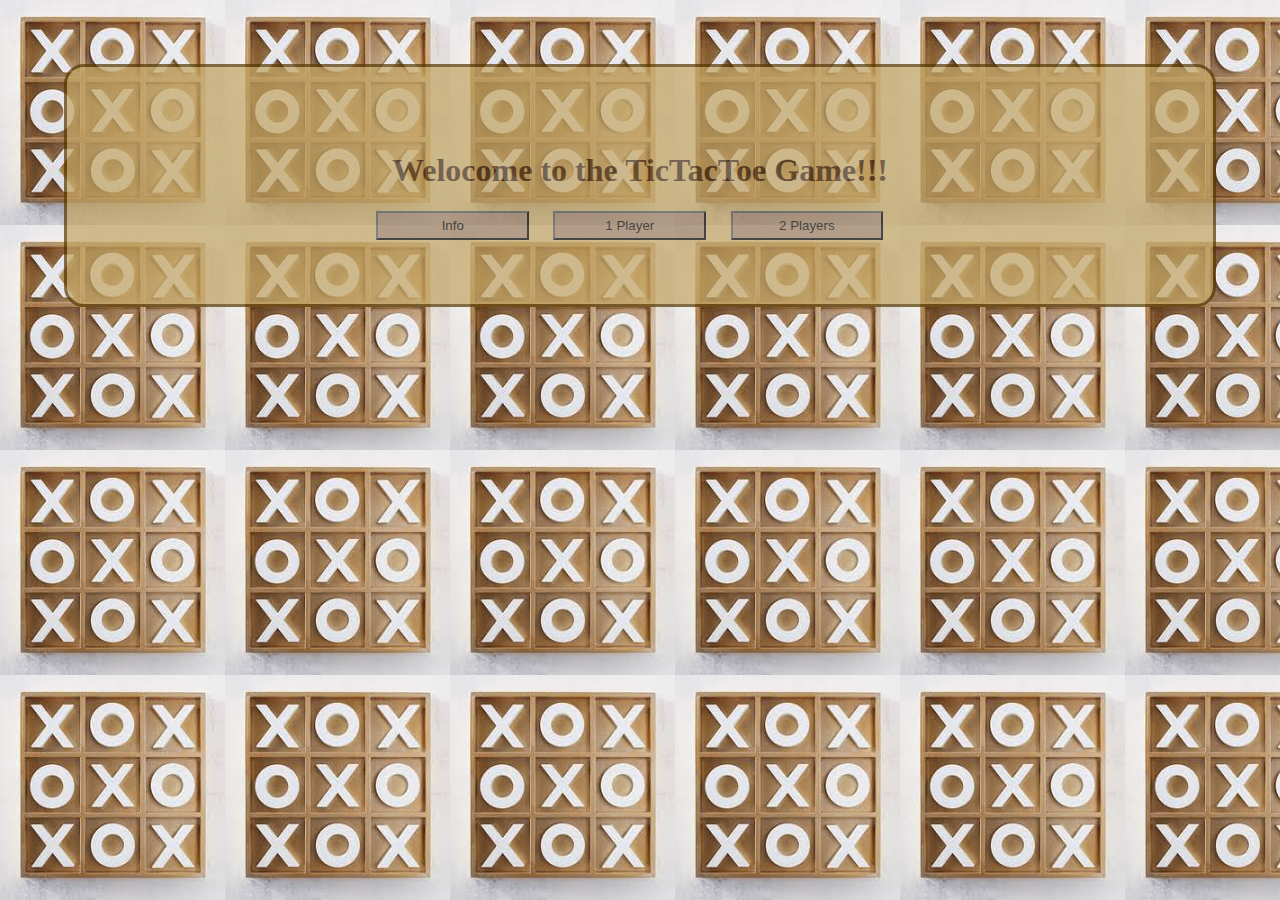
<file: CentralPage/index.html>
<!DOCTYPE html>
<html>
    <head>
        <meta charset="utf-8">
        <title>Tic Tac Toe</title>
        <link rel="stylesheet"  href="ComputerStyle.css">
        <!--<link rel="stylesheet" media="screen and (max-width: 700px), screen and (max-height: 400px) " href="PhoneStyle.css">-->
        <script src="Actions.js"></script>
    </head>
    <body>
       
        <main>
            <section id="menu" onmouseenter="" onmouseleave="">
                <h1>Welocome to the TicTacToe Game!!!</h1>
                <button id="info" onmouseenter="markButton('info');" onmouseleave="normalButton('info');" onclick="printInfo();">Info</button>
                <button id="player" onmouseenter="markButton('player');" onmouseleave="normalButton('player');" onclick="window.location.href='../OnePlayer/Page.html'">1 Player</button>
                <button id="players" onmouseenter="markButton('players');" onmouseleave="normalButton('players');" onclick="window.location.href='../TwoPlayers/Page.html'">2 Players</button>
            </section>
            <section id="infoPanel">
                <h3 id="infoTitle">Info</h3>
                <p>
                    Το παιχνίδι TicTacToe ή τρίλιζα, αποτελεί
                    ένα απλό,<br> αλλά ταυτόχρονα διασκεδαστικό παιχνίδι.
                    Αποτελείται από <br>ένα πίνακα 9 πλαισίων και διαστάσεων 
                    3χ3 , όπου στόχος του<br> κάθε παίκτη είναι να συμπληρώσει
                    μαι σειρά, στύλη ή διαγώνιο<br> με το ίδιο σχήμα. Συμμετέχουν
                    2 παίκτες και ο καθένας μπορεί<br> να έχει είτε τους κύκλους,
                    είτε τα Χ. 
                </p>
                <button id="specialButton" onmouseenter="markButton('specialButton');" onmouseleave="normalButton('specialButton');" onclick="closeInfo();">Επιστροφή</button>
            </section>
        </main>
    </body>
    
</html>
</file>
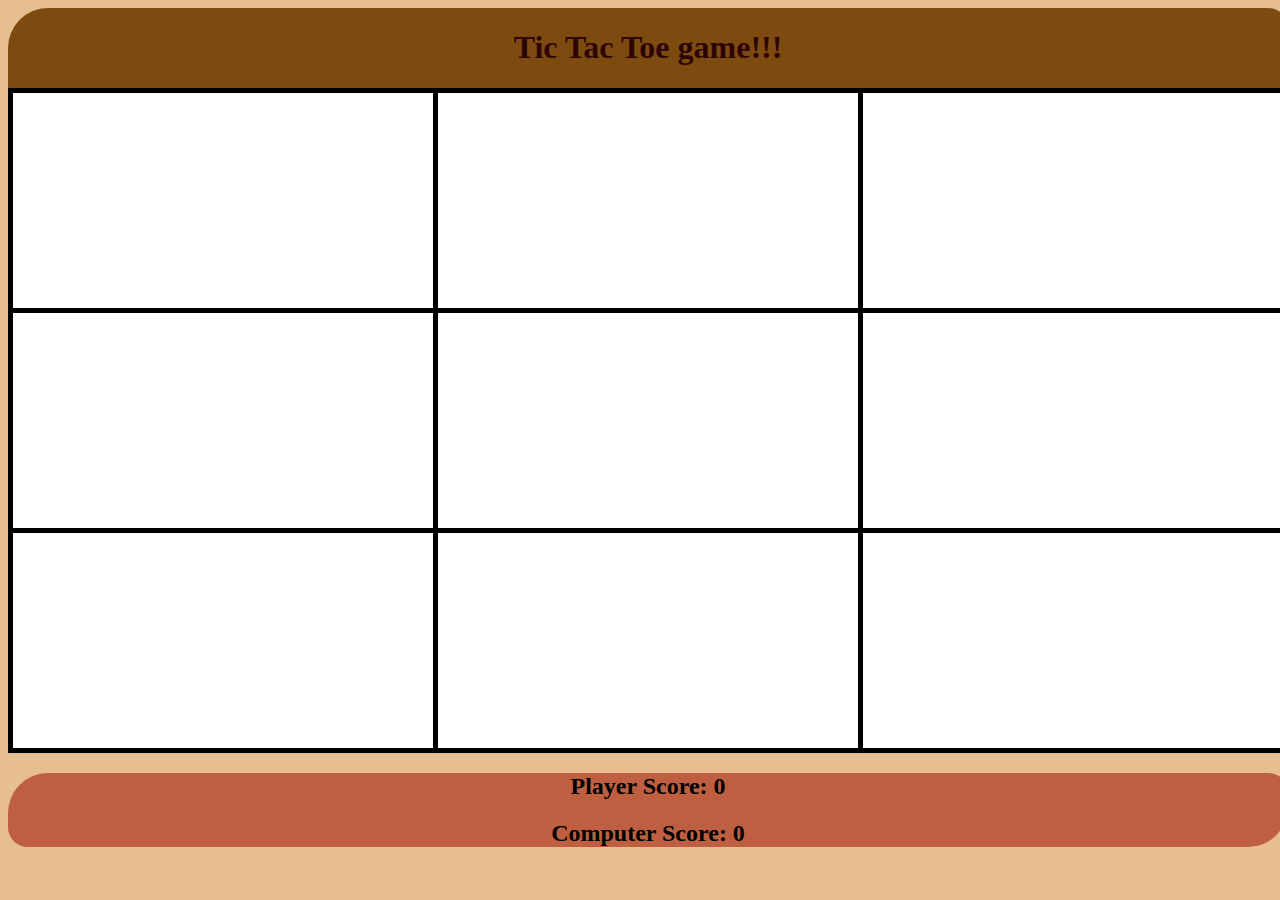
<file: OnePlayer/Page.html>
<!DOCTYPE html>
<html>
    <head>
        <title>Tic Tac Toe</title>
        <meta charset="utf-8">
        <link rel="stylesheet" href="Computer1PStyle.css">
        <!--<link rel="stylesheet" media="screen and (max-width: 700px), screen and (max-height: 400px) " href="../TwoPlayers/PhoneStyle.css">-->
        <script src="Events_Player.js"></script>
    </head>
    <body>
        <nav>
            <h1>Tic Tac Toe game!!!</h1>
        </nav>
        <main id="centralPage">
            <section id="gamePanel">
                <table>
                    <tr>
                        <td class="left" onclick="playTicTacToe('img11')"><img src="../Photoes/Empty.png" id="img11"></td>
                        <td class="center" onclick="playTicTacToe('img12')"><img src="../Photoes/Empty.png" id="img12"></td>
                        <td class="right" onclick="playTicTacToe('img13')"><img src="../Photoes/Empty.png" id="img13"></td>
                    </tr>
                    <tr>
                        <td class="left" onclick="playTicTacToe('img21')"><img src="../Photoes/Empty.png" id="img21"></td>
                        <td class="center" onclick="playTicTacToe('img22')"><img src="../Photoes/Empty.png" id="img22"></td>
                        <td class="right" onclick="playTicTacToe('img23')"><img src="../Photoes/Empty.png" id="img23"></td>
                    </tr>
                    <tr>
                        <td class="left" onclick="playTicTacToe('img31')"><img src="../Photoes/Empty.png" id="img31"></td>
                        <td class="center" onclick="playTicTacToe('img32')"><img src="../Photoes/Empty.png" id="img32"></td>
                        <td class="right" onclick="playTicTacToe('img33')"><img src="../Photoes/Empty.png" id="img33"></td>
                    </tr>
                </table>
            </section>
            <section id="scorePanel">
                <h2 id="player1">Player Score: 0</h2>
                <h2 id="player2">Computer Score: 0</h2>
            </section>
            <section id="message">
                <h2 id="mess">Winner is</h2>
                <button id="next" onclick="clearGame()">Next Round</button>
            </section>
        </main>
    </body>
</html>
</file>
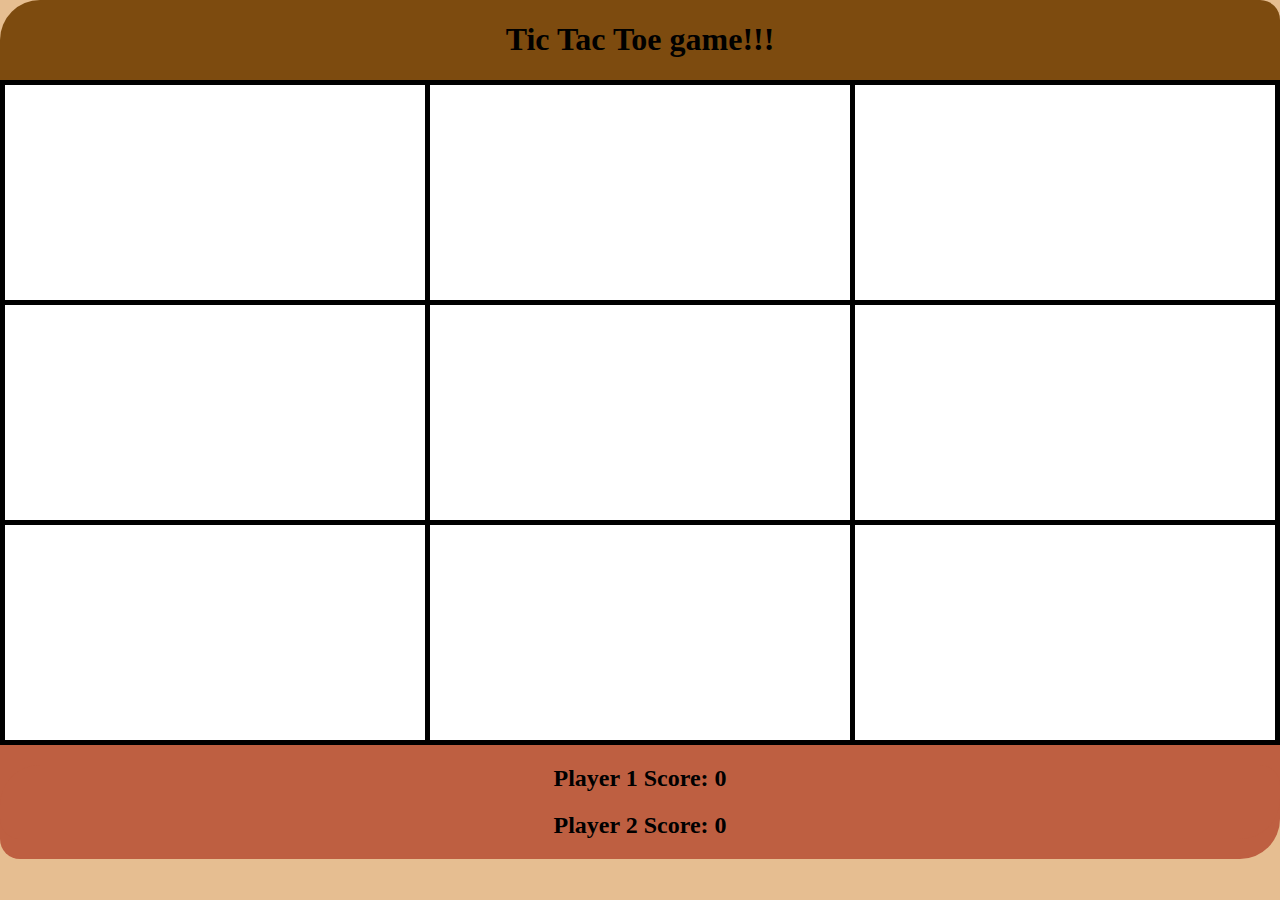
<file: TwoPlayers/Page.html>
<!DOCTYPE html>
<html>
    <head>
        <title>Tic Tac Toe</title>
        <meta charset="utf-8">
        <link rel="stylesheet" href="Style.css">
       <!-- <link rel="stylesheet" media="screen and (max-width: 700px), screen and (max-height: 400px) " href="PhoneStyle.css"> -->
        <script src="Events.js"></script>
    </head>
    <body>
        <nav>
            <h1>Tic Tac Toe game!!!</h1>
        </nav>
        <main id="centralPage">
            <section id="gamePanel">
                <table>
                    <tr>
                        <td class="left" onclick="playTicTacToe('img11')"><img src="../Photoes/Empty.png" id="img11"></td>
                        <td class="center" onclick="playTicTacToe('img12')"><img src="../Photoes/Empty.png" id="img12"></td>
                        <td class="right" onclick="playTicTacToe('img13')"><img src="../Photoes/Empty.png" id="img13"></td>
                    </tr>
                    <tr>
                        <td class="left" onclick="playTicTacToe('img21')"><img src="../Photoes/Empty.png" id="img21"></td>
                        <td class="center" onclick="playTicTacToe('img22')"><img src="../Photoes/Empty.png" id="img22"></td>
                        <td class="right" onclick="playTicTacToe('img23')"><img src="../Photoes/Empty.png" id="img23"></td>
                    </tr>
                    <tr>
                        <td class="left" onclick="playTicTacToe('img31')"><img src="../Photoes/Empty.png" id="img31"></td>
                        <td class="center" onclick="playTicTacToe('img32')"><img src="../Photoes/Empty.png" id="img32"></td>
                        <td class="right" onclick="playTicTacToe('img33')"><img src="../Photoes/Empty.png" id="img33"></td>
                    </tr>
                </table>
            </section>
            <section id="scorePanel">
                <h2 id="player1">Player 1 Score: 0</h2>
                <h2 id="player2">Player 2 Score: 0</h2>
            </section>
        </main>
        <section id="message">
            <h2 id="mess">Winner is</h2>
            <button id="next" onclick="clearGame()">Next Round</button>
        </section>
    </body>
</html>
</file>
<file: CentralPage/ComputerStyle.css>
body{
    background-color: bisque;
    display: flex;
    justify-content: center;
    flex-direction: column;
    background-image: url("../Photoes/CentralPageBackground.jpeg");
    min-width: 100%;
    min-height: 100%;
    padding: 0;
    margin: 0;
}

main{
    
    text-align: center;
}

section{
    border: 3px solid rgb(85, 55, 0);
    padding: 5%;
    margin: 5%;
}

button{
    margin-right: 2%;
    width: 15%;
    padding-top: 0.5%;
    padding-bottom: 0.5%;
    background-color: rgb(155, 125, 95);
    text-align: center;
}

#specialButton{
    width: 35%;
    padding-top: 0.5%;
    padding-bottom: 0.5%;
    background-color: rgb(155, 125, 95);
    text-align: center;
}

h1{
    font-family: 'Times New Roman', Times, serif;
    color: rgb(70, 45, 20);
}

#infoPanel{
    position: relative;
    margin-left: 25%;
    margin-right: 25%;
    margin-top: -20%;
    margin-bottom: 10%;
    border-radius: 20px 20px 20px 20px;
    border: 5px solid rgb(125, 75, 0);
    background-color: rgb(225, 175, 120);
    text-align: center;
    opacity: 0;
    z-index: -2;
    animation-name: n;
    animation-duration: 1s;
    animation-fill-mode: forwards;
    
}

#infoTitle{
    text-align: center;
}

.blur_effect {
    filter: blur(5px);
}

.block_blur_effect{
    filter: blur(0px);
}

#menu{
    position: relative;
    z-index: 1;
    background-color: rgb(195, 165, 100);
    border-radius: 20px 20px 20px 20px;
    opacity: 0.7;
    animation-name: showMenu;
    animation-duration: 3s;
    animation-fill-mode: forwards;
}

@keyframes showMenu {
    from{opacity: 0;z-index: -1;}
    to{opacity: 1; z-index: 1;}
}


@keyframes closeMenu {
    from{opacity: 1;z-index: 1;}
    to{opacity: 0;z-index: -1;}
}
</file>
<file: CentralPage/PhoneStyle.css>
body{
    background-color: bisque;
    display: grid;
    grid-template-columns: 100%;
    grid-template-rows: 10% 10% 10% 10% 10% 10% 10% 10% 10% 10% ;
    background-image: url("../Photoes/CentralPageBackground.jpeg");
    
    
}
nav{
    grid-row-start: 1;
    grid-row-end: 3;
}
main{
    grid-column-start: 1;
    grid-column-end: 1;
    grid-row-start: 2;
    grid-row-end: 7;
    text-align: center;
}

section{
    border: 3px solid rgb(85, 55, 0);
    padding: 5%;
    margin: 5%;
}

button{
    margin-right: 2%;
    width: 90px;
    background-color: rgb(155, 125, 95);
    text-align: center;
}

h1{
    font-family: 'Times New Roman', Times, serif;
    color: rgb(70, 45, 20);
}

#infoPanel{
    
    width: 80%;
    height: 40%;
    border-radius: 20px 20px 20px 20px;
    border: 5px solid rgb(125, 75, 0);
    background-color: rgb(225, 175, 120);
    text-align: center;
    grid-column-start: 1;
    grid-column-end: 1;
    grid-row-start: 5;
    grid-row-end: 7;
    padding-bottom: 45%;
    opacity: 0;
    animation-name: n;
    animation-duration: 0s;
    animation-fill-mode: forwards;
    
}

#infoTitle{
    text-align: center;
}

.blur_effect {
    filter: blur(5px);
}

.block_blur_effect{
    filter: blur(0px);
}

#menu{
    background-color: rgb(195, 165, 100);
    border-radius: 20px 20px 20px 20px;
    opacity: 0.7;
    animation-name: showMenu;
    animation-duration: 1s;
    animation-fill-mode: forwards;
}

@keyframes showMenu {
    from{opacity: 0;}
    to{opacity: 1;}
}

@keyframes closeMenu {
    from{opacity: 1;}
    to{opacity: 0;}
}
</file>
<file: OnePlayer/Computer1PStyle.css>
body{
    background-color: rgb(230, 190, 145);
    display: flex;
    justify-content: center;
    flex-direction: column;
    min-width: 100%;
    min-height: 100%;
    
    
}

nav{
    background-color: rgb(125, 75, 15);
    text-align: center;
    border-radius: 40px 20px 0px 0px;
    animation-name: showElements;
    animation-duration: 2s;
    animation-fill-mode: forwards;
}

main{
    animation-name: showElements;
    animation-duration: 4s;
    animation-fill-mode: forwards;
}

h1{
    color: rgb(45, 5, 5);
}

#centralPage{
    text-align: center;
    background-color:  rgb(190, 95, 65);
    border-radius: 40px 20px 40px 20px;
}

#gamePanel{
    background-color:  rgb(190, 95, 65);
}

table,td{
    border: 5px solid black;
    border-collapse: collapse;
    background-color: white;
}

button{
    background-color: rgb(155, 125, 95);
    text-align: center;
}

td{
    width: 10%;
    height: 10%;
}
img{
    width: 50%;
    height: 50%;
}
#scorePanel{
    background-color: rgb(190, 95, 65);
    text-align: center;
    border-radius: 40px 20px 40px 20px;
}

#message{
    top: 25%;
    left: 30%;
    margin-top: -45%;
    right: 25%;
    position: relative;
    z-index: -1;
    opacity: 0;
    width: 500px;
    height: 100px;
    border-radius: 20px 20px 20px 20px;
    border: 5px solid rgb(135, 115, 40);
    background-color: rgb(220, 190, 65);
    text-align: center;
    animation-name: k;
    animation-duration: 2s;
    animation-fill-mode: forwards;
}

@keyframes showElements {
    from{opacity: 0;}
    to{opacity: 1;}
}

@keyframes showWinner {
    from{opacity: 0; z-index: -1;}
    to{opacity: 1; z-index: 2;}
}

@keyframes nextRound {
    from{opacity: 1; z-index: 2;}
    to{opacity: 0; z-index: -1;}
}
</file>
<file: TwoPlayers/PhoneStyle.css>
body{
    background-color: rgb(230, 190, 145);
    display: grid;
    grid-template-rows: 10% 10% 10% 10% 10% 10% 10% 10% 10% 10% ;
    grid-template-columns: 100% ;
    
}

nav{
    background-color: rgb(125, 75, 15);
    grid-column-start: 1;
    grid-column-end: 1;
    grid-row-start: 1;
    grid-row-end: 3;
    text-align: center;
    border-radius: 40px 20px 0px 0px;
}

#centralPage{
    text-align: center;
    background-color: rgb(190, 95, 65);
    grid-column-start: 1;
    grid-column-end: 1;
    grid-row-start: 3;
    grid-row-end: 10;
    border-radius: 0px 0px 0px 0px;
}

#gamePanel{
    background-color: rgb(190, 95, 65);
    grid-column-start: 1;
    grid-column-end: 1;
    grid-row-start: 4;
    grid-row-end: 6;
}
table,td{
    border: 5px solid black;
    border-collapse: collapse;
    background-color: white;
}

button{
    background-color: rgb(155, 125, 95);
    text-align: center;
}

td{
    width: 10%;
    height: 10%;
}
img{
    width: 50%;
    height: 50%;
}
#scorePanel{
    background-color: rgb(190, 95, 65);
    grid-column-start: 1;
    grid-column-end: 1;
    grid-row-start: 6;
    grid-row-end: 7;
    text-align: center;
    border-radius: 0px 0px 40px 20px;
}

#message{
    margin-left: 4%;
    z-index: -1;
    width: 90%;
    height: 100px;
    border-radius: 20px 20px 20px 20px;
    border: 5px solid rgb(135, 115, 40);
    background-color: rgb(220, 190, 65);
    text-align: center;
    grid-column-start: 1;
    grid-column-end: 1;
    grid-row-start: 4;
    grid-row-end: 5;
    animation-name: k;
    animation-duration: 1s;
    animation-fill-mode: forwards;
}

@keyframes showWinner {
    from{opacity: 0; z-index: -1;}
    to{opacity: 1; z-index: 2;}
}

@keyframes nextRound {
    from{opacity: 1; z-index: 2;}
    to{opacity: 0; z-index: -1;}
}
</file>
<file: TwoPlayers/Style.css>
body{
    background-color: rgb(230, 190, 145);
    display: flex;
    justify-content: center;
    flex-direction: column;
    min-width: 100%;
    min-height: 100%;
    padding: 0;
    margin: 0;
    
}

nav{
    background-color: rgb(125, 75, 15);
   
    text-align: center;
    border-radius: 40px 20px 0px 0px;
    animation-name: showElements;
    animation-duration: 2s;
    animation-fill-mode: forwards;
}
main{
    animation-name: showElements;
    animation-duration: 4s;
    animation-fill-mode: forwards;
}
#centralPage{
    text-align: center;
    background-color:  rgb(190, 95, 65);
    
    border-radius: 40px 20px 40px 20px;
}

#gamePanel{
    background-color:  rgb(190, 95, 65);
   
}
table,td{
    border: 5px solid black;
    border-collapse: collapse;
    background-color: white;
}

td{
    width: 10%;
    height: 10%;
}
img{
    width: 50%;
    height: 50%;
}
#scorePanel{
    background-color:  rgb(190, 95, 65);
    
    text-align: center;
    border-radius: 40px 20px 40px 20px;
}

button{
    background-color: rgb(155, 125, 95);
    text-align: center;
}

#message{
    top: 25%;
    left: 30%;
    margin-top: -45%;
    right: 25%;
    position: relative;
    opacity: 0;
    z-index: -1;
    width: 500px;
    height: 100px;
    border-radius: 20px 20px 20px 20px;
    border: 5px solid rgb(135, 115, 40);
    background-color: rgb(220, 190, 65);
    text-align: center;
   
    animation-name: k;
    animation-duration: 2s;
    animation-fill-mode: forwards;
}

@keyframes showElements {
    from{opacity: 0;}
    to{opacity: 1;}
}

@keyframes showWinner {
    from{opacity: 0; z-index: -1;}
    to{opacity: 1; z-index: 2;}
}

@keyframes nextRound {
    from{opacity: 1; z-index: 2;}
    to{opacity: 0; z-index: -1;}
}
</file>
